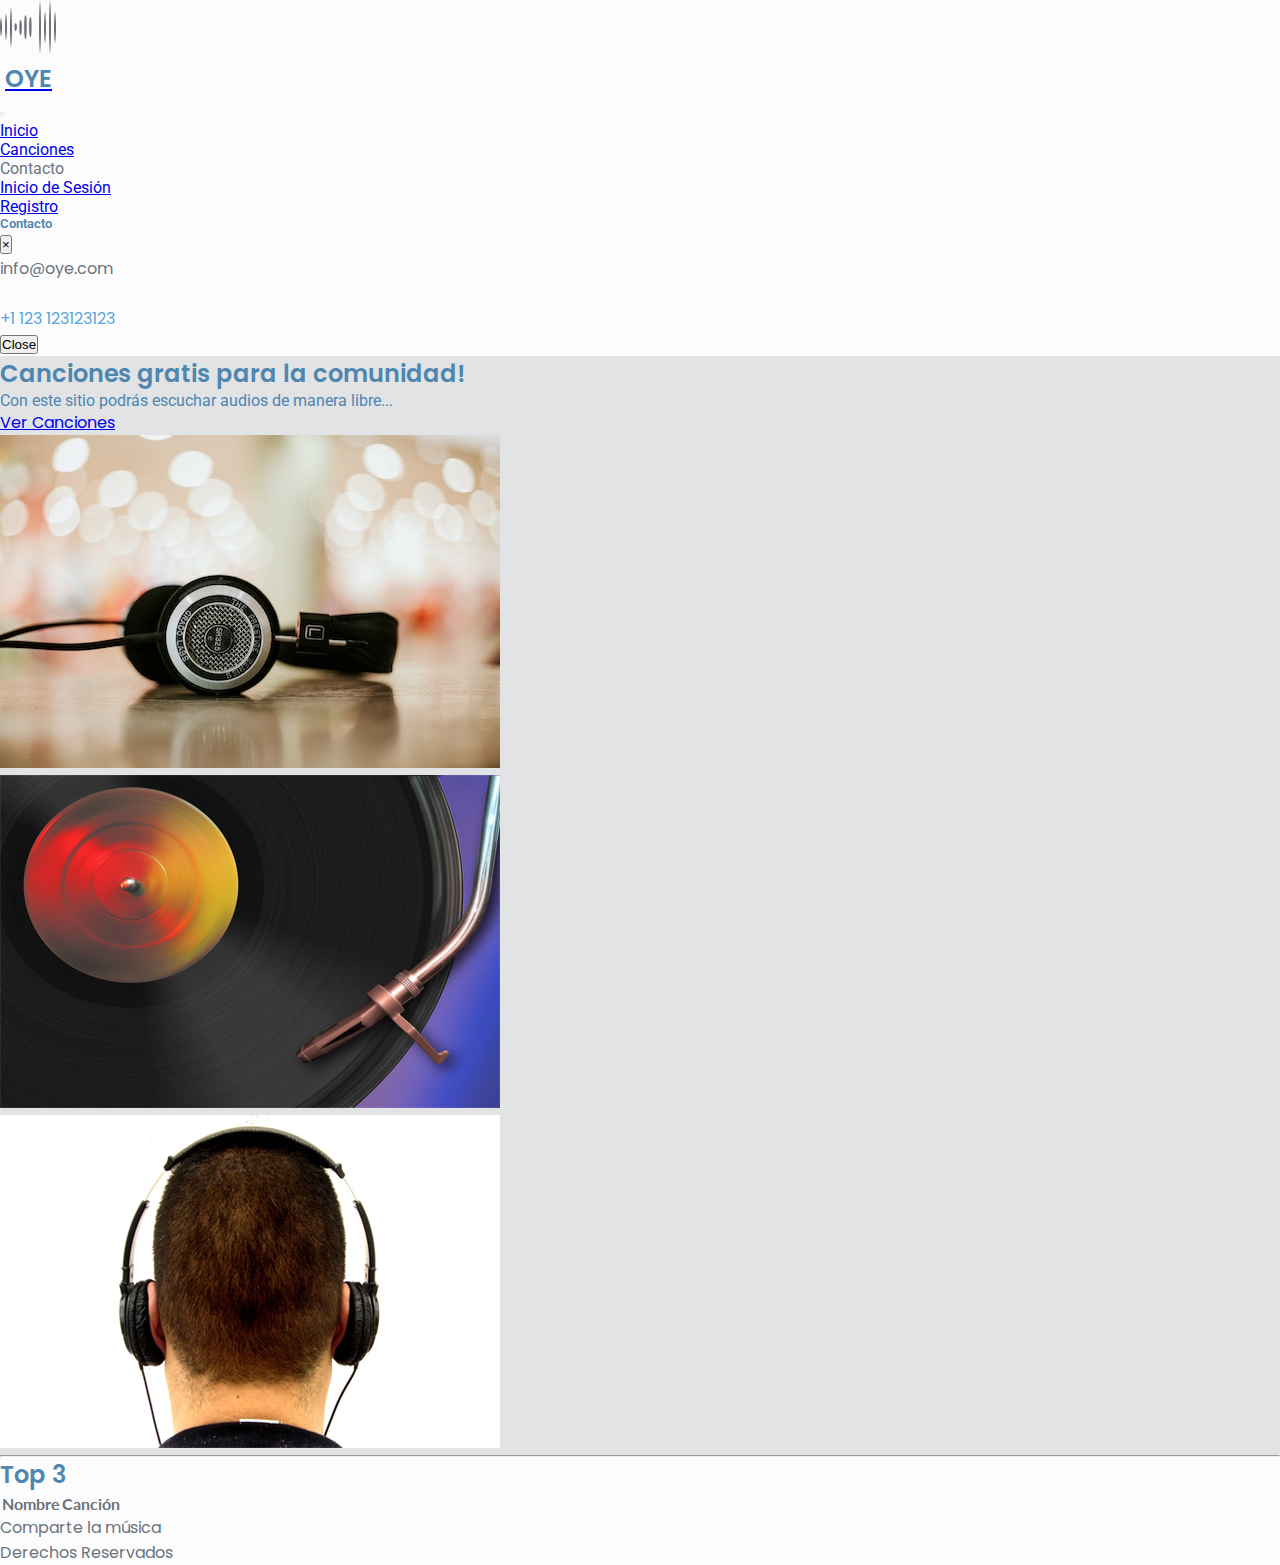
<file: index.html>
<!DOCTYPE html>
    <html lang="en">
    <head>
        <meta charset="UTF-8">
        <meta name="viewport" content="width=device-width, initial-scale=1.0">
        
        <!--==================== ICONSCOUT ICONS CSS ====================-->
        <link rel="stylesheet" href="https://unicons.iconscout.com/release/v4.0.0/css/line.css">

        <!--==================== BOOTSTRAP CSS ====================-->
        <link rel="stylesheet" href="https://cdn.jsdelivr.net/npm/bootstrap@4.6.1/dist/css/bootstrap.min.css" integrity="sha384-zCbKRCUGaJDkqS1kPbPd7TveP5iyJE0EjAuZQTgFLD2ylzuqKfdKlfG/eSrtxUkn" crossorigin="anonymous">
        
        <!--==================== CSS ====================-->
        <link rel="stylesheet" href="./assets/css/styles.css">

        <!--==================== FAVICON ====================-->
        <link rel="stylesheet" href="https://unicons.iconscout.com/release/v2.1.5/css/unicons.css">
        <link rel="shortcut icon" href="#">

        <title>Tecnolog&iacute;as Web Front End</title>
    </head>
    <body>
        <!--==================== HEADER ====================-->
        <header class="header" id="header">
            
            <!--==================== NAV ====================-->
            <nav class="navbar navbar-expand-lg navbar-light">
                <a class="navbar-brand" href="./index.html">
                     <img src="./assets/img/logo.png" alt="logo"><h2 class="d-inline" id="tituloLogo">OYE</h2>
                </a>
                <button class="navbar-toggler" 
                type="button" 
                data-toggle="collapse" 
                data-target="#barra" 
                aria-controls="barra" 
                aria-expanded="false" 
                aria-label="Toggle navigation">
                    <span class="navbar-toggler-icon"></span>
                </button>


                <div class="collapse navbar-collapse" id="barra">
                    <ul class="navbar-nav m-auto">
                        <li class="nav-item active">
                            <a href="./index.html" class="nav-link">Inicio</a>
                        </li>
                        <li class="nav-item">
                            <a href="./html/canciones.html" class="nav-link">Canciones</a>
                        </li>
                    </ul>
                    <ul class="navbar-nav">
                        <li class="nav-item">
                            <a class="btn btn-primary active mb-2" data-toggle="modal" data-target="#modalContacto" type="button">Contacto</a>
                        </li>
                        <li class="nav-item">
                            <a href="./html/login.html" class="btn btn-primary ml-lg-2 mb-2" role="button" aria-pressed="true">Inicio de Sesi&oacute;n</a>
                        </li>
                        <li class="nav-item">
                            <a href="./html/registro.html" class="btn btn-primary ml-lg-2 mb-2" role="button" aria-pressed="true">Registro</a>
                        </li>
                    </ul>
                </div>
            </nav>

            <!--==================== MODAL ====================-->
            <div class="modal fade" id="modalContacto" tabindex="-1" aria-labelledby="tituloModal" aria-hidden="true">
                <div class="modal-dialog">
                    <div class="modal-content">
                        <div class="modal-header">
                            <h5 class="modal-title" id="tituloModal">Contacto</h5>
                            <button type="button" class="close" data-dismiss="modal" aria-label="Close">
                                <span aria-hidden="true">&times;</span>
                            </button>
                        </div>
                        <div class="modal-body">
                            <span>info@oye.com</span><br><br>
                            <span id="numTelefonico">+1 123 123123123</span>
                        </div>
                        <div class="modal-footer">
                            <button type="button" class="btn btn-primary active" data-dismiss="modal">Close</button>
                          </div>
                    </div>
                </div>
            </div>

        </header>

        <!--==================== MAIN ====================-->
        <main class="main">
            <!--==================== PORTADA ====================-->
            <div class="py-3 m-auto bg-light">
                <div class="m-auto container" id="portada">
                    <div class="row p-5">
                        <div class="col-md-6">
                            <h2>Canciones gratis para la comunidad!</h2>
                            <p class="lead">Con este sitio podr&aacute;s escuchar audios de manera libre...</p>
                            <a href="./html/canciones.html" class="btn btn-primary mb-2" role="button" aria-pressed="true">Ver Canciones</a>
                        </div>
                        <div class="col-md-6">
                            <div id="carousel" class="carousel slide" data-ride="carousel">
                                <div class="carousel-inner">
                                  <div class="carousel-item active">
                                      <img src="./assets/img/portada.jpeg" class="d-block w-100" alt="portada1">
                                  </div>
                                  <div class="carousel-item">
                                    <img src="./assets/img/portada2.jpg" class="d-block w-100" alt="portada2">
                                  </div>
                                  <div class="carousel-item">
                                    <img src="./assets/img/portada3.jpg" class="d-block w-100" alt="portada3">
                                  </div>
                                </div>
                              </div>
                        </div>
                    </div>
                </div>
            </div>
            
            <!--==================== TOP ====================-->
            <div class="py-2 m-auto bg-light">
                <div class="container">
                    <hr>
                    <h2 class="text-center">Top 3</h2>

                    <div class="table-responsive">
                        <table class="table">
                            <thead>
                              <tr>
                                <th>Nombre</th>
                                <th>Canci&oacute;n</th>
                              </tr>
                            </thead>
                            <tbody id="top">
                              
                            </tbody>
                          </table>
                    </div>
                </div>
            </div>

        </main>

        <!--==================== FOOTER ====================-->
        <footer class="footer container-fluid py-1 bg-primary text-white">
            <div class="row">
                <div class="col text-left pl-2">
                    Comparte la m&uacute;sica
                </div>
                <div class="col text-right pr-2">
                    <i class="uil uil-copyright"></i> Derechos Reservados
                </div>
            </div>
        </footer>
        
        <!--==================== AJAX JS ====================-->
        <script src="./assets/js/ajaxTop.js"></script>

        <!--==================== BABEL JS ====================-->
        <script src="./assets/js/babel.min.js"></script>

        <!--==================== JQUERY JS ====================-->
        <script src="https://cdn.jsdelivr.net/npm/jquery@3.5.1/dist/jquery.slim.min.js" integrity="sha384-DfXdz2htPH0lsSSs5nCTpuj/zy4C+OGpamoFVy38MVBnE+IbbVYUew+OrCXaRkfj" crossorigin="anonymous"></script>
        
        <!--==================== BOOTSTRAP JS ====================-->
        <script src="https://cdn.jsdelivr.net/npm/bootstrap@4.6.1/dist/js/bootstrap.min.js" integrity="sha384-VHvPCCyXqtD5DqJeNxl2dtTyhF78xXNXdkwX1CZeRusQfRKp+tA7hAShOK/B/fQ2" crossorigin="anonymous"></script>

        <!--==================== BUNDLE JS ====================-->
        <script src="https://cdn.jsdelivr.net/npm/bootstrap@4.6.1/dist/js/bootstrap.bundle.min.js" integrity="sha384-fQybjgWLrvvRgtW6bFlB7jaZrFsaBXjsOMm/tB9LTS58ONXgqbR9W8oWht/amnpF" crossorigin="anonymous"></script>

    </body>
</html>
</file>
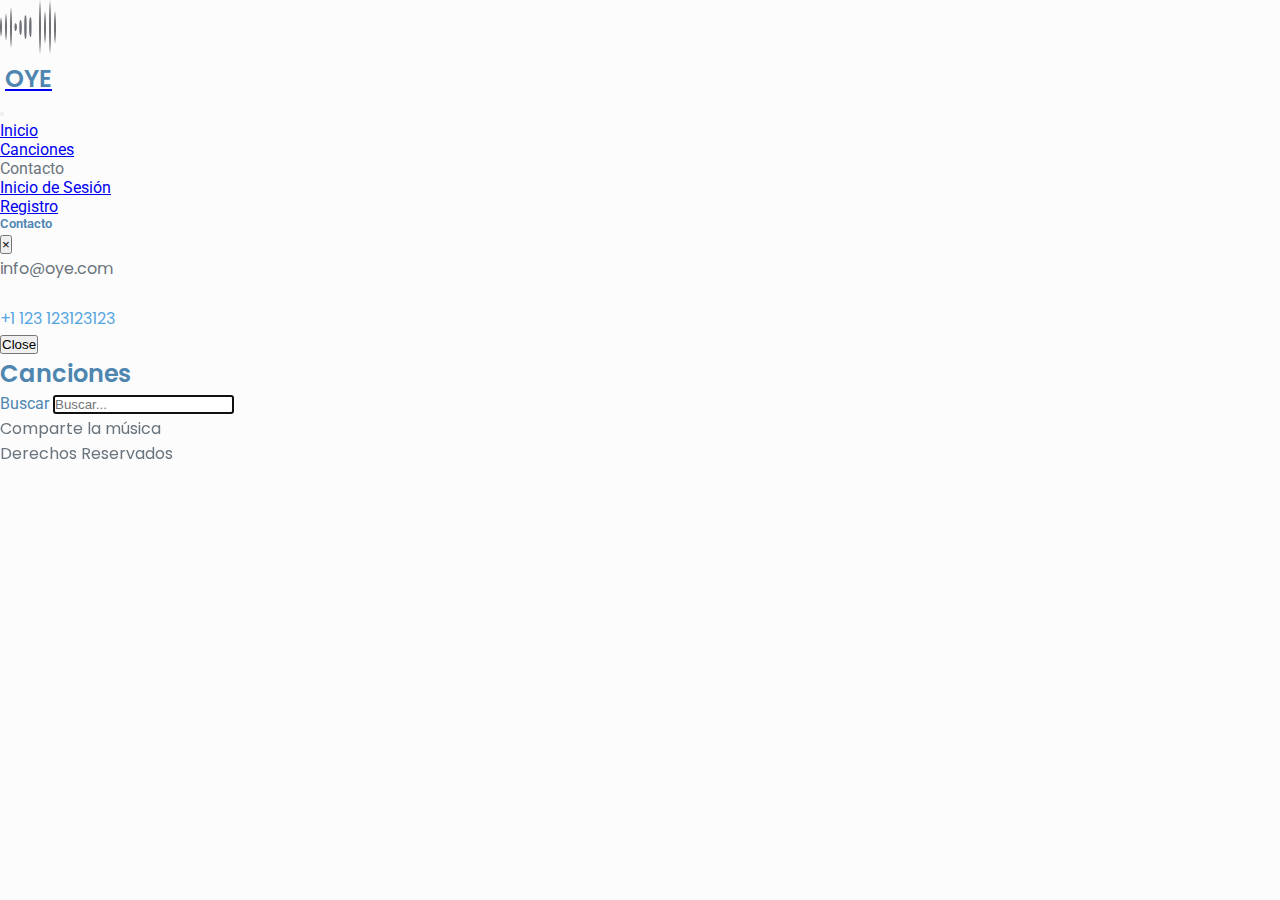
<file: html/canciones.html>
<!DOCTYPE html>
    <html lang="en">
    <head>
        <meta charset="UTF-8">
        <meta name="viewport" content="width=device-width, initial-scale=1.0">

        <!--==================== BOOTSTRAP ICONS CSS ====================-->
        <link rel="stylesheet" href="https://cdn.jsdelivr.net/npm/bootstrap-icons@1.6.1/font/bootstrap-icons.css">
        
        <!--==================== ICONSCOUT ICONS CSS ====================-->
        <link rel="stylesheet" href="https://unicons.iconscout.com/release/v4.0.0/css/line.css">

        <!--==================== BOOTSTRAP CSS ====================-->
        <link rel="stylesheet" href="https://cdn.jsdelivr.net/npm/bootstrap@4.6.1/dist/css/bootstrap.min.css" integrity="sha384-zCbKRCUGaJDkqS1kPbPd7TveP5iyJE0EjAuZQTgFLD2ylzuqKfdKlfG/eSrtxUkn" crossorigin="anonymous">
        
        <!--==================== CSS ====================-->
        <link rel="stylesheet" href="../assets/css/styles.css">

        <!--==================== FAVICON ====================-->
        <link rel="stylesheet" href="https://unicons.iconscout.com/release/v2.1.5/css/unicons.css">
        <link rel="shortcut icon" href="#">

        <title>Tecnolog&iacute;as Web Front End</title>
    </head>
    <body>
        <!--==================== HEADER ====================-->
        <header class="header" id="header">
            
            <!--==================== NAV ====================-->
            <nav class="navbar navbar-expand-lg navbar-light">
                <a class="navbar-brand" href="../index.html">
                    <img src="../assets/img/logo.png" alt="logo"><h2 class="d-inline" id="tituloLogo">OYE</h2>
                </a>
                <button class="navbar-toggler" 
                type="button" 
                data-toggle="collapse" 
                data-target="#barra" 
                aria-controls="barra" 
                aria-expanded="false" 
                aria-label="Toggle navigation">
                    <span class="navbar-toggler-icon"></span>
                </button>

                <div class="collapse navbar-collapse" id="barra">
                    <ul class="navbar-nav m-auto">
                        <li class="nav-item">
                            <a href="../index.html" class="nav-link">Inicio</a>
                        </li>
                        <li class="nav-item active">
                            <a href="./canciones.html" class="nav-link">Canciones</a>
                        </li>
                    </ul>
                    <ul class="navbar-nav">
                        <li class="nav-item">
                            <a class="btn btn-primary active mb-2" data-toggle="modal" data-target="#modalContacto" type="button">Contacto</a>
                        </li>
                        <li class="nav-item">
                            <a href="./login.html" class="btn btn-primary ml-lg-2 mb-2" role="button" aria-pressed="true">Inicio de Sesi&oacute;n</a>
                        </li>
                        <li class="nav-item">
                            <a href="./registro.html" class="btn btn-primary ml-lg-2 mb-2" role="button" aria-pressed="true">Registro</a>
                        </li>
                    </ul>
                </div>
            </nav>

            <!--==================== MODAL ====================-->
            <div class="modal fade" id="modalContacto" tabindex="-1" aria-labelledby="tituloModal" aria-hidden="true">
                <div class="modal-dialog">
                    <div class="modal-content">
                        <div class="modal-header">
                            <h5 class="modal-title" id="tituloModal">Contacto</h5>
                            <button type="button" class="close" data-dismiss="modal" aria-label="Close">
                                <span aria-hidden="true">&times;</span>
                            </button>
                        </div>
                        <div class="modal-body">
                            <span>info@oye.com</span><br><br>
                            <span id="numTelefonico">+1 123 123123123</span>
                        </div>
                        <div class="modal-footer">
                            <button type="button" class="btn btn-primary active" data-dismiss="modal">Close</button>
                          </div>
                    </div>
                </div>
            </div>

        </header>

        <!--==================== MAIN ====================-->
        <main class="main">
            <!--==================== PORTADA ====================-->
            <div class="py-3 m-auto bg-light">
                <div class="m-auto container">
                    <h2>Canciones</h2>
                    <!--==================== BARRA BUSQUEDA ====================-->
                    <form>
                        <div class="form-group">
                            <label for="inputBusqueda" class="sr-only">Buscar</label>
                            <input type="search" id="inputBusqueda" class="form-control" placeholder="Buscar..." autofocus autocomplete="off">
                        </div>
                    </form>
                    <!--==================== CANCIONES ====================-->
                    <div class="container">
                        <div class="row justify-content-center" id="canciones"></div>
                    </div>
                </div>
            </div>
        </main>

        <!--==================== FOOTER ====================-->
        <footer class="footer container-fluid py-1 bg-primary text-white">
            <div class="row">
                <div class="col text-left pl-2">
                    Comparte la m&uacute;sica
                </div>
                <div class="col text-right pr-2">
                    <i class="uil uil-copyright"></i> Derechos Reservados
                </div>
            </div>
        </footer>

        <!--==================== AJAX CANCIONES JS ====================-->
        <script src="../assets/js/ajaxCanciones.js"></script>

        <!--==================== BABEL JS ====================-->
        <script src="../assets/js/babel.min.js"></script>

        <!--==================== JQUERY JS ====================-->
        <script src="https://cdn.jsdelivr.net/npm/jquery@3.5.1/dist/jquery.slim.min.js" integrity="sha384-DfXdz2htPH0lsSSs5nCTpuj/zy4C+OGpamoFVy38MVBnE+IbbVYUew+OrCXaRkfj" crossorigin="anonymous"></script>
        
        <!--==================== BOOTSTRAP JS ====================-->
        <script src="https://cdn.jsdelivr.net/npm/bootstrap@4.6.1/dist/js/bootstrap.min.js" integrity="sha384-VHvPCCyXqtD5DqJeNxl2dtTyhF78xXNXdkwX1CZeRusQfRKp+tA7hAShOK/B/fQ2" crossorigin="anonymous"></script>

        <!--==================== BUNDLE JS ====================-->
        <script src="https://cdn.jsdelivr.net/npm/bootstrap@4.6.1/dist/js/bootstrap.bundle.min.js" integrity="sha384-fQybjgWLrvvRgtW6bFlB7jaZrFsaBXjsOMm/tB9LTS58ONXgqbR9W8oWht/amnpF" crossorigin="anonymous"></script>

    </body>
</html>
</file>
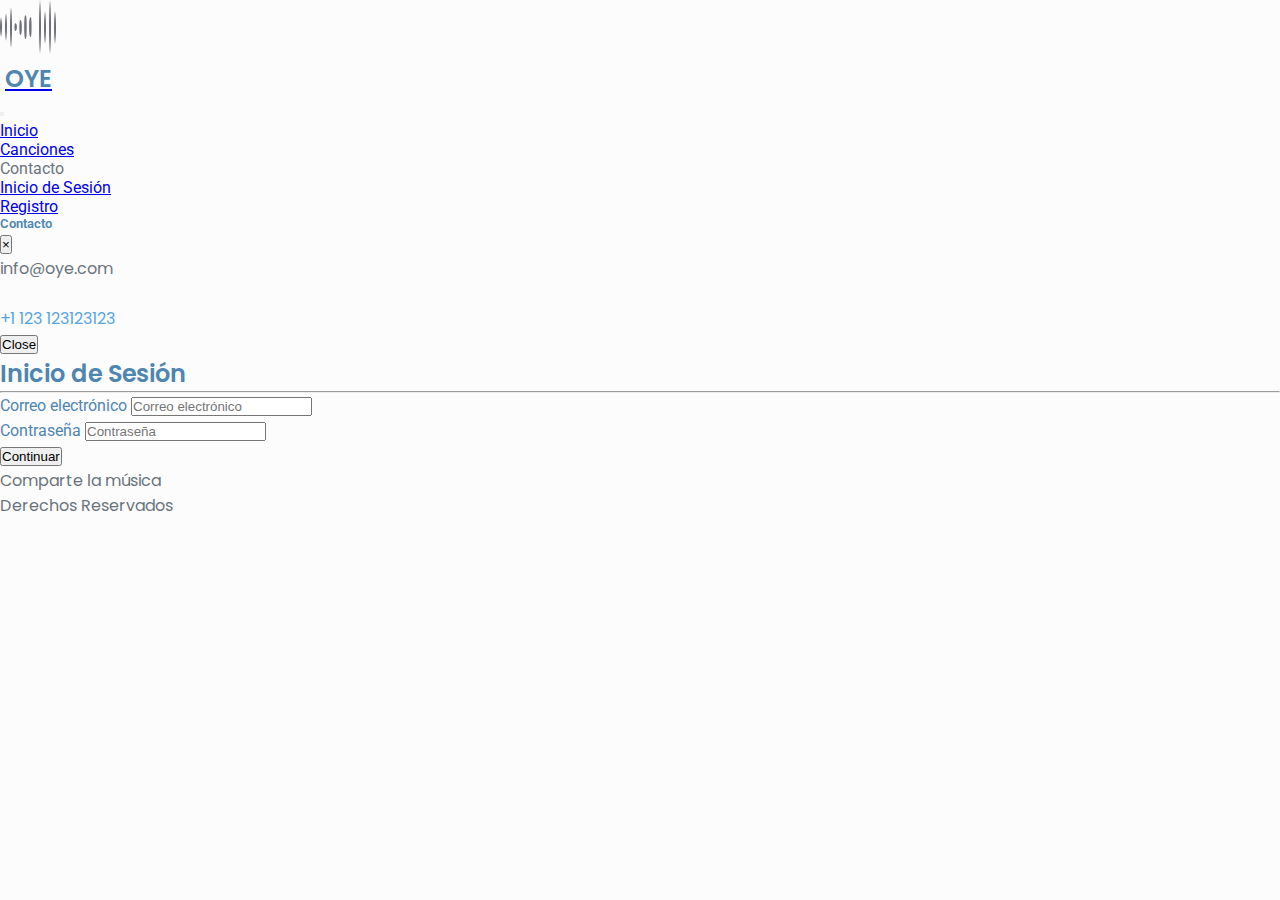
<file: html/login.html>
<!DOCTYPE html>
    <html lang="en">
    <head>
        <meta charset="UTF-8">
        <meta name="viewport" content="width=device-width, initial-scale=1.0">

        <!--==================== BOOTSTRAP ICONS CSS ====================-->
        <link rel="stylesheet" href="https://cdn.jsdelivr.net/npm/bootstrap-icons@1.6.1/font/bootstrap-icons.css">
        
        <!--==================== ICONSCOUT ICONS CSS ====================-->
        <link rel="stylesheet" href="https://unicons.iconscout.com/release/v4.0.0/css/line.css">

        <!--==================== BOOTSTRAP CSS ====================-->
        <link rel="stylesheet" href="https://cdn.jsdelivr.net/npm/bootstrap@4.6.1/dist/css/bootstrap.min.css" integrity="sha384-zCbKRCUGaJDkqS1kPbPd7TveP5iyJE0EjAuZQTgFLD2ylzuqKfdKlfG/eSrtxUkn" crossorigin="anonymous">
        
        <!--==================== CSS ====================-->
        <link rel="stylesheet" href="../assets/css/styles.css">

        <!--==================== FIX error FAVICON ====================-->
        <link rel="stylesheet" href="https://unicons.iconscout.com/release/v2.1.5/css/unicons.css">
        <link rel="shortcut icon" href="#">

        <title>Tecnolog&iacute;as Web Front End</title>
    </head>
    <body>
        <!--==================== HEADER ====================-->
        <header class="header" id="header">
            
            <!--==================== NAV ====================-->
            <nav class="navbar navbar-expand-lg navbar-light">
                <a class="navbar-brand" href="../index.html">
                    <img src="../assets/img/logo.png" alt="logo"><h2 class="d-inline" id="tituloLogo">OYE</h2>
                </a>
                <button class="navbar-toggler" 
                type="button" 
                data-toggle="collapse" 
                data-target="#barra" 
                aria-controls="barra" 
                aria-expanded="false" 
                aria-label="Toggle navigation">
                    <span class="navbar-toggler-icon"></span>
                </button>

                <div class="collapse navbar-collapse" id="barra">
                    <ul class="navbar-nav m-auto">
                        <li class="nav-item">
                            <a href="../index.html" class="nav-link">Inicio</a>
                        </li>
                        <li class="nav-item">
                            <a href="./canciones.html" class="nav-link">Canciones</a>
                        </li>
                    </ul>
                    <ul class="navbar-nav">
                        <li class="nav-item">
                            <a class="btn btn-primary active mb-2" data-toggle="modal" data-target="#modalContacto" type="button">Contacto</a>
                        </li>
                        <li class="nav-item">
                            <a href="./login.html" class="btn btn-primary active ml-lg-2 mb-2" role="button" aria-pressed="true">Inicio de Sesi&oacute;n</a>
                        </li>
                        <li class="nav-item">
                            <a href="./registro.html" class="btn btn-primary ml-lg-2 mb-2" role="button" aria-pressed="true">Registro</a>
                        </li>
                    </ul>
                </div>
            </nav>

            <!--==================== MODAL ====================-->
            <div class="modal fade" id="modalContacto" tabindex="-1" aria-labelledby="tituloModal" aria-hidden="true">
                <div class="modal-dialog">
                    <div class="modal-content">
                        <div class="modal-header">
                            <h5 class="modal-title" id="tituloModal">Contacto</h5>
                            <button type="button" class="close" data-dismiss="modal" aria-label="Close">
                                <span aria-hidden="true">&times;</span>
                            </button>
                        </div>
                        <div class="modal-body">
                            <span>info@oye.com</span><br><br>
                            <span id="numTelefonico">+1 123 123123123</span>
                        </div>
                        <div class="modal-footer">
                            <button type="button" class="btn btn-primary active" data-dismiss="modal">Close</button>
                          </div>
                    </div>
                </div>
            </div>

        </header>

        <!--==================== MAIN ====================-->
        <main class="main">
            <!--==================== FORMULARIO ====================-->
            <div class="py-3 bg-light">
                <div class="col-md-6 m-auto container">
                    <h2 class="mb-0">Inicio de Sesi&oacute;n</h2>
                    <hr class="mt-0">
                    <form>
                        <div class="form-group">
                            <label for="inputCorreo">Correo electr&oacute;nico</label>
                            <input type="email" id="inputCorreo" class="form-control" aria-describedby="correoHelp" placeholder="Correo electr&oacute;nico" autocomplete="off">
                            <span id="errorCorreo" class="error"></span>
                        </div>
                        <div class="form-group">
                            <label for="inputPassword">Contrase&ntilde;a</label>
                            <input type="password" id="inputPassword" class="form-control" aria-describedby="passwordHelp" placeholder="Contrase&ntilde;a" autocomplete="off">
                            <span id="errorPassword" class="error"></span>
                        </div>
                        <button type="submit" class="btn btn-primary" onclick="return validarLogin(this.form)">Continuar</button>
                    </form>
                </div>
            </div>
        </main>

        <!--==================== FOOTER ====================-->
        <footer class="footer container-fluid py-1 bg-primary text-white">
            <div class="row">
                <div class="col text-left pl-2">
                    Comparte la m&uacute;sica
                </div>
                <div class="col text-right pr-2">
                    <i class="uil uil-copyright"></i> Derechos Reservados
                </div>
            </div>
        </footer>
        
        <!--==================== BABEL JS ====================-->
        <script src="../assets/js/babel.min.js"></script>

        <!--==================== JQUERY JS ====================-->
        <script src="https://cdn.jsdelivr.net/npm/jquery@3.5.1/dist/jquery.slim.min.js" integrity="sha384-DfXdz2htPH0lsSSs5nCTpuj/zy4C+OGpamoFVy38MVBnE+IbbVYUew+OrCXaRkfj" crossorigin="anonymous"></script>
        
        <!--==================== BOOTSTRAP JS ====================-->
        <script src="https://cdn.jsdelivr.net/npm/bootstrap@4.6.1/dist/js/bootstrap.min.js" integrity="sha384-VHvPCCyXqtD5DqJeNxl2dtTyhF78xXNXdkwX1CZeRusQfRKp+tA7hAShOK/B/fQ2" crossorigin="anonymous"></script>

        <!--==================== BUNDLE JS ====================-->
        <script src="https://cdn.jsdelivr.net/npm/bootstrap@4.6.1/dist/js/bootstrap.bundle.min.js" integrity="sha384-fQybjgWLrvvRgtW6bFlB7jaZrFsaBXjsOMm/tB9LTS58ONXgqbR9W8oWht/amnpF" crossorigin="anonymous"></script>

        <!--==================== MAIN LOGIN JS ====================-->
        <script src="../assets/js/mainLogin.js"></script>
    </body>
</html>
</file>
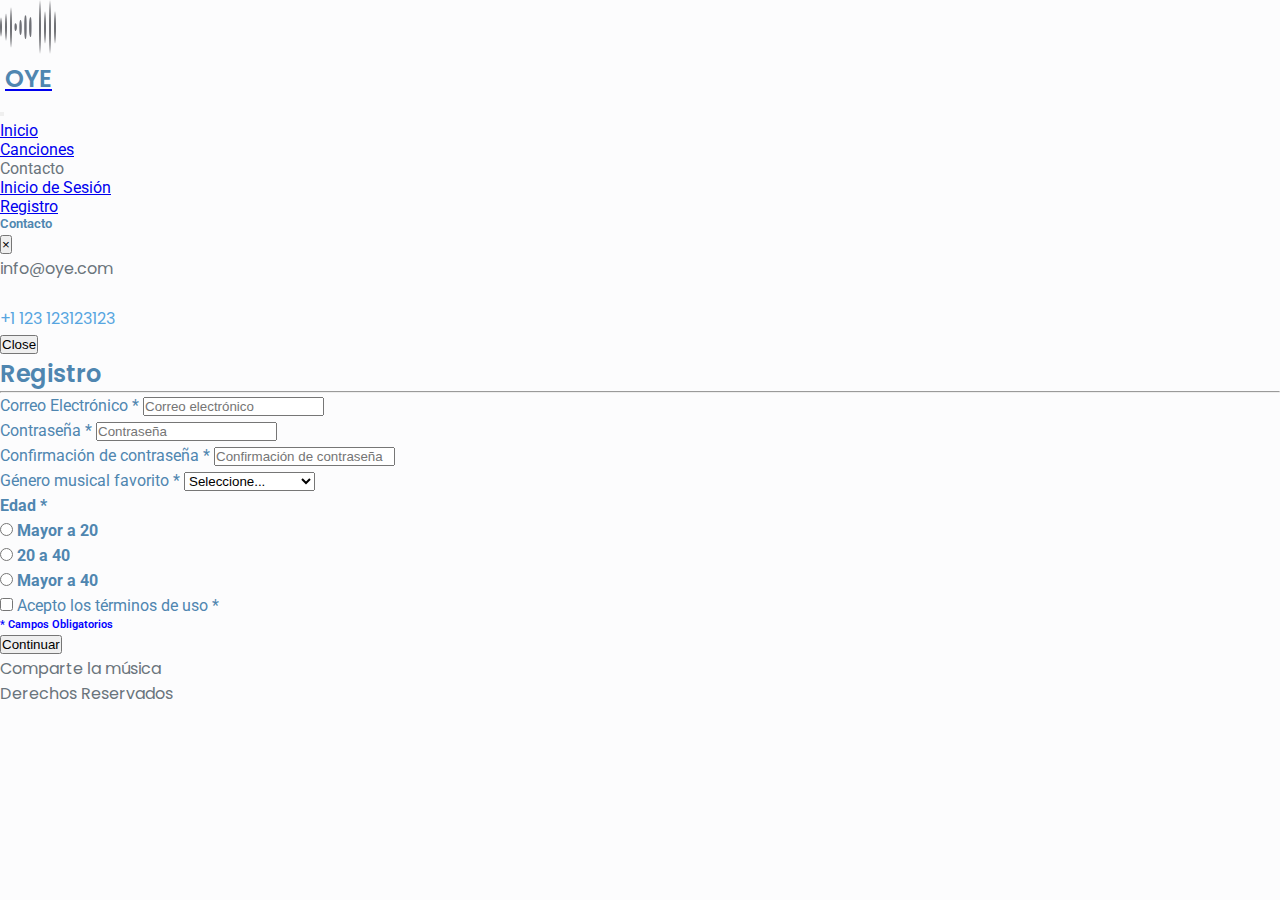
<file: html/registro.html>
<!DOCTYPE html>
    <html lang="en">
    <head>
        <meta charset="UTF-8">
        <meta name="viewport" content="width=device-width, initial-scale=1.0">

        <!--==================== BOOTSTRAP ICONS CSS ====================-->
        <link rel="stylesheet" href="https://cdn.jsdelivr.net/npm/bootstrap-icons@1.6.1/font/bootstrap-icons.css">
        
        <!--==================== ICONSCOUT ICONS CSS ====================-->
        <link rel="stylesheet" href="https://unicons.iconscout.com/release/v4.0.0/css/line.css">

        <!--==================== BOOTSTRAP CSS ====================-->
        <link rel="stylesheet" href="https://cdn.jsdelivr.net/npm/bootstrap@4.6.1/dist/css/bootstrap.min.css" integrity="sha384-zCbKRCUGaJDkqS1kPbPd7TveP5iyJE0EjAuZQTgFLD2ylzuqKfdKlfG/eSrtxUkn" crossorigin="anonymous">
        
        <!--==================== CSS ====================-->
        <link rel="stylesheet" href="../assets/css/styles.css">

        <!--==================== FAVICON ====================-->
        <link rel="stylesheet" href="https://unicons.iconscout.com/release/v2.1.5/css/unicons.css">
        <link rel="shortcut icon" href="#">

        <title>Tecnolog&iacute;as Web Front End</title>
    </head>
    <body>
        <!--==================== HEADER ====================-->
        <header class="header" id="header">
            
            <!--==================== NAV ====================-->
            <nav class="navbar navbar-expand-lg navbar-light">
                <a class="navbar-brand" href="../index.html">
                    <img src="../assets/img/logo.png" alt="logo"><h2 class="d-inline" id="tituloLogo">OYE</h2>
                </a>
                <button class="navbar-toggler" 
                type="button" 
                data-toggle="collapse" 
                data-target="#barra" 
                aria-controls="barra" 
                aria-expanded="false" 
                aria-label="Toggle navigation">
                    <span class="navbar-toggler-icon"></span>
                </button>

                <div class="collapse navbar-collapse" id="barra">
                    <ul class="navbar-nav m-auto">
                        <li class="nav-item">
                            <a href="../index.html" class="nav-link">Inicio</a>
                        </li>
                        <li class="nav-item">
                            <a href="./canciones.html" class="nav-link">Canciones</a>
                        </li>
                    </ul>
                    <ul class="navbar-nav">
                        <li class="nav-item">
                            <a class="btn btn-primary active mb-2" data-toggle="modal" data-target="#modalContacto" type="button">Contacto</a>
                        </li>
                        <li class="nav-item">
                            <a href="./login.html" class="btn btn-primary ml-lg-2 mb-2" role="button" aria-pressed="true">Inicio de Sesi&oacute;n</a>
                        </li>
                        <li class="nav-item">
                            <a href="./registro.html" class="btn btn-primary active ml-lg-2 mb-2" role="button" aria-pressed="true">Registro</a>
                        </li>
                    </ul>
                </div>
            </nav>

            <!--==================== MODAL ====================-->
            <div class="modal fade" id="modalContacto" tabindex="-1" aria-labelledby="tituloModal" aria-hidden="true">
                <div class="modal-dialog">
                    <div class="modal-content">
                        <div class="modal-header">
                            <h5 class="modal-title" id="tituloModal">Contacto</h5>
                            <button type="button" class="close" data-dismiss="modal" aria-label="Close">
                                <span aria-hidden="true">&times;</span>
                            </button>
                        </div>
                        <div class="modal-body">
                            <span>info@oye.com</span><br><br>
                            <span id="numTelefonico">+1 123 123123123</span>
                        </div>
                        <div class="modal-footer">
                            <button type="button" class="btn btn-primary active" data-dismiss="modal">Close</button>
                          </div>
                    </div>
                </div>
            </div>

        </header>

        <!--==================== MAIN ====================-->
        <main class="main">
            <!--==================== FORMULARIO ====================-->
            <div class="py-3 bg-light">
                <div class="col-md-6 m-auto container">
                    <h2 class="mb-0">Registro</h2>
                    <hr class="mt-0">
                    <form>
                        <div class="form-group">
                            <label for="inputCorreo">Correo Electr&oacute;nico *</label>
                            <input type="email" id="inputCorreo" class="form-control" aria-describedby="correoHelp" placeholder="Correo electr&oacute;nico" autocomplete="off">
                            <span id="errorCorreo" class="error"></span>
                        </div>

                        <div class="form-group">
                            <label for="inputPassword">Contrase&ntilde;a *</label>
                            <input type="password" id="inputPassword" class="form-control" aria-describedby="passwordHelp" placeholder="Contrase&ntilde;a">
                            <span id="errorPassword" class="error"></span>
                        </div>

                        <div class="form-group">
                            <label for="inputConfirmarPassword">Confirmaci&oacute;n de contrase&ntilde;a *</label>
                            <input type="password" id="inputConfirmarPassword" class="form-control" aria-describedby="confirmarHelp" placeholder="Confirmaci&oacute;n de contrase&ntilde;a">
                            <span id="errorConfirmarPassword" class="error"></span>
                        </div>

                        <div class="form-group">
                            <label for="inputGeneroFavorito">G&eacute;nero musical favorito *</label>
                            <select id="inputGeneroFavorito" class="form-control">
                                <option value="0" selected>Seleccione...</option>
                                <option value="1">Bachata</option>
                                <option value="2">Baladas</option>
                                <option value="3">Blues</option>
                                <option value="4">Bolero</option>
                                <option value="5">Bosa Nova</option>
                                <option value="6">Celta</option>
                                <option value="7">Clásica</option>
                                <option value="8">Corrido</option>
                                <option value="9">Country</option>
                                <option value="10">Criollo</option>
                                <option value="11">Cumbia</option>
                                <option value="12">Disco</option>
                                <option value="13">Djent</option>
                                <option value="14">Dubstep</option>
                                <option value="15">Electr&oacute;nica</option>
                                <option value="16">Electro Pop</option>
                                <option value="17">Flamenco</option>
                                <option value="18">Folk</option>
                                <option value="19">Funk</option>
                                <option value="20">Garage Rock</option>
                                <option value="21">Gospel</option>
                                <option value="22">Grunge</option>
                                <option value="23">Hard Rock</option>
                                <option value="24">Heavy Metal</option>
                                <option value="25">Hip Hop</option>
                                <option value="26">House</option>
                                <option value="27">Indie</option>
                                <option value="28">Jazz</option>
                                <option value="29">K-pop</option>
                                <option value="30">Merengue</option>
                                <option value="31">Perreo</option>
                                <option value="32">Polka</option>
                                <option value="33">Pop</option>
                                <option value="34">Punk</option>
                                <option value="35">Ranchera</option>
                                <option value="36">Rap</option>
                                <option value="37">Rap Rock</option>
                                <option value="38">Reggae</option>
                                <option value="39">Reggaeton</option>
                                <option value="40">Rock</option>
                                <option value="41">Rock and Roll</option>
                                <option value="42">Rumba</option>
                                <option value="43">Rhythm and Blues</option>
                                <option value="44">Salsa</option>
                                <option value="45">Samba</option>
                                <option value="46">Ska</option>
                                <option value="47">Son</option>
                                <option value="48">Soul</option>
                                <option value="49">Swing</option>
                                <option value="50">Tango</option>
                                <option value="51">Techno</option>
                                <option value="52">Trash metal</option>
                                <option value="53">Trap</option>
                                <option value="54">Trova</option>
                                <option value="55">Vals</option>
                                <option value="56">Vallenato</option>
                            </select>
                            <span id="errorGeneroFavorito" class="error"></span>
                        </div>

                        <label><b>Edad *</b></label>
                        <div class="form-group">
                            <div class="form-check">
                                <input type="radio" name="inputEdad" id="inputEdad1" class="form-check-input" value="op1">
                                <label for="inputEdad1"><b>Mayor a 20</b></label>
                            </div>
    
                            <div class="form-check">
                                <input type="radio" name="inputEdad" id="inputEdad2" class="form-check-input" value="op2">
                                <label for="inputEdad2"><b>20 a 40</b></label>
                            </div>
    
                            <div class="form-check">
                                <input type="radio" name="inputEdad" id="inputEdad3" class="form-check-input" value="op3">
                                <label for="inputEdad3"><b>Mayor a 40</b></label>
                            </div>
                            <span id="errorEdad" class="error"></span>
                        </div>

                        <div class="form-check">
                            <input type="checkbox" class="form-check-input" id="inputTerminos">
                            <label for="inputTerminos">Acepto los t&eacute;rminos de uso *</label>
                            <span id="errorTerminos" class="error"></span>
                        </div>

                        <h6 class="mt-3" id="campos">* Campos Obligatorios</h6>
                        
                        <div class="mt-3">
                            <button type="submit" class="btn btn-primary active" onclick="return validarRegistro(this.form)">Continuar</button>
                        </div>
                    </form>
                </div>
            </div>
        </main>

        <!--==================== FOOTER ====================-->
        <footer class="footer container-fluid py-1 bg-primary text-white">
            <div class="row">
                <div class="col text-left pl-2">
                    Comparte la m&uacute;sica
                </div>
                <div class="col text-right pr-2">
                    <i class="uil uil-copyright"></i> Derechos Reservados
                </div>
            </div>
        </footer>
        
        <!--==================== BABEL JS ====================-->
        <script src="../assets/js/babel.min.js"></script>

        <!--==================== JQUERY JS ====================-->
        <script src="https://cdn.jsdelivr.net/npm/jquery@3.5.1/dist/jquery.slim.min.js" integrity="sha384-DfXdz2htPH0lsSSs5nCTpuj/zy4C+OGpamoFVy38MVBnE+IbbVYUew+OrCXaRkfj" crossorigin="anonymous"></script>
        
        <!--==================== BOOTSTRAP JS ====================-->
        <script src="https://cdn.jsdelivr.net/npm/bootstrap@4.6.1/dist/js/bootstrap.min.js" integrity="sha384-VHvPCCyXqtD5DqJeNxl2dtTyhF78xXNXdkwX1CZeRusQfRKp+tA7hAShOK/B/fQ2" crossorigin="anonymous"></script>

        <!--==================== BUNDLE JS ====================-->
        <script src="https://cdn.jsdelivr.net/npm/bootstrap@4.6.1/dist/js/bootstrap.bundle.min.js" integrity="sha384-fQybjgWLrvvRgtW6bFlB7jaZrFsaBXjsOMm/tB9LTS58ONXgqbR9W8oWht/amnpF" crossorigin="anonymous"></script>

        <!--==================== MAIN REGISTRO JS ====================-->
        <script src="../assets/js/mainRegistro.js"></script>
    </body>
</html>
</file>
<file: assets/css/styles.css>
/*==================== GOOGLE FONTS ====================*/
@import url('https://fonts.googleapis.com/css2?family=Poppins:wght@400;500;600&display=swap');
@import url('https://fonts.googleapis.com/css2?family=Roboto:wght@400;500;700&display=swap');
@import url('https://fonts.googleapis.com/css2?family=Lato:wght@400;700&display=swap');
/*==================== VARIABLES CSS ====================*/
:root{
    /*==================== COLORES ====================*/
    /*COLOR FAVORITO HUE*/
    --hue-favorito: 206;

    /*COLORES HSL*/
    --primer-color: hsl(var(--hue-favorito), 69%, 61%);
    --primer-color-secundario: hsl(var(--hue-favorito), 69%, 61%);
    --titulo-color: hsl(var(--hue-favorito), 38%, 50%);
    --texto-color: hsl(var(--hue-favorito), 8%, 45%);
    --body-color: hsl(var(--hue-favorito), 6%, 99%);

    /*==================== TIPOGRAFIA ====================*/
    --body-font: 'Poppins', sans-serif;
    --body-font-secundario: 'Roboto', sans-serif;
    --body-font-terciario: 'Lato', sans-serif;
    
    /*GROSOR DE LA FUENTE*/
    --font-medium: 500;
    --font-semi-bold: 600;

}
    
/*==================== BASE ====================*/
*{
    box-sizing: border-box;
    padding: 0;
    margin: 0;
}

html{
    scroll-behavior: smooth;
}

body{
    font-family: var(--body-font);
    font-size: var(--normal-font-size);
    background-color: var(--body-color);
    color: var(--texto-color);
}

h1,h2,h3,h4{
    color: var(--titulo-color);
    font-weight: var(--font-semi-bold);
}

h5,h6{
    font-family: var(--body-font-secundario);
    color: var(--titulo-color);
    font-weight: var(--font-semi-bold);
}

label, p{
    font-family: var(--body-font-secundario);
    color: var(--titulo-color);
}

th, td{
    font-family: var(--body-font-terciario);
}

#portada{
    background-color: hsl(206, 6%, 89%)
}

#tituloLogo{
    vertical-align: middle;
    padding-left: 5px;
}

#barra{
    font-family: var(--body-font-secundario);
}

#campos{
    color: blue;
}

.error{
    color: red;
    font-family: var(--body-font-terciario);
}

#numTelefonico{
    color: var(--primer-color);
}
</file>
